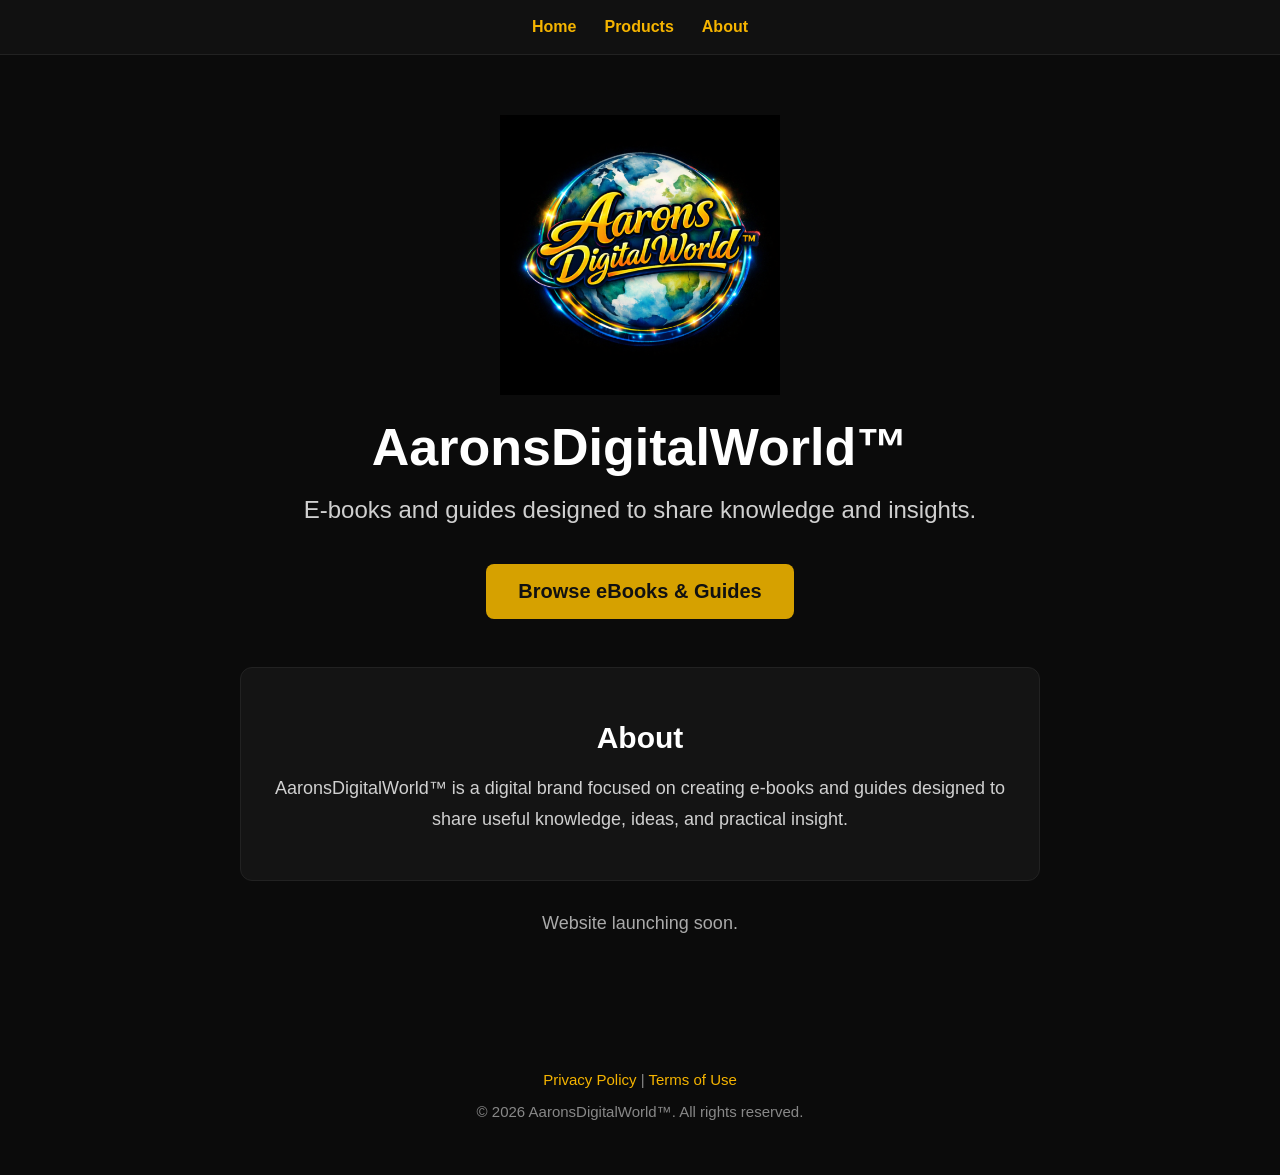
<file: index.html>
<!DOCTYPE html>
<html lang="en">
<head>
  <meta charset="UTF-8">
  <meta name="viewport" content="width=device-width, initial-scale=1.0">
  <title>AaronsDigitalWorld</title>
  <link rel="stylesheet" href="styles.css">
</head>
<body>
  <nav>
    <div class="nav-container">
      <a href="index.html">Home</a>
      <a href="products.html">Products</a>
      <a href="about.html">About</a>
    </div>
  </nav>

  <div class="container">
    <img src="logo.png" alt="AaronsDigitalWorld logo" class="logo">

    <h1>AaronsDigitalWorld™</h1>

    <p class="tagline">
      E-books and guides designed to share knowledge and insights.
    </p>

    <a href="https://aaronsdigitalworldtm.gumroad.com/l/qmhcf" class="button" target="_blank" rel="noopener noreferrer">
      Browse eBooks &amp; Guides
    </a>

    <div class="card center">
      <h2>About</h2>
      <p>
        AaronsDigitalWorld™ is a digital brand focused on creating e-books and guides
        designed to share useful knowledge, ideas, and practical insight.
      </p>
    </div>

    <p class="launch">Website launching soon.</p>
  </div>

  <div class="footer">
    <p>
      <a href="privacy.html">Privacy Policy</a> |
      <a href="terms.html">Terms of Use</a>
    </p>
    <p>© 2026 AaronsDigitalWorld™. All rights reserved.</p>
  </div>
</body>
</html>
</file>
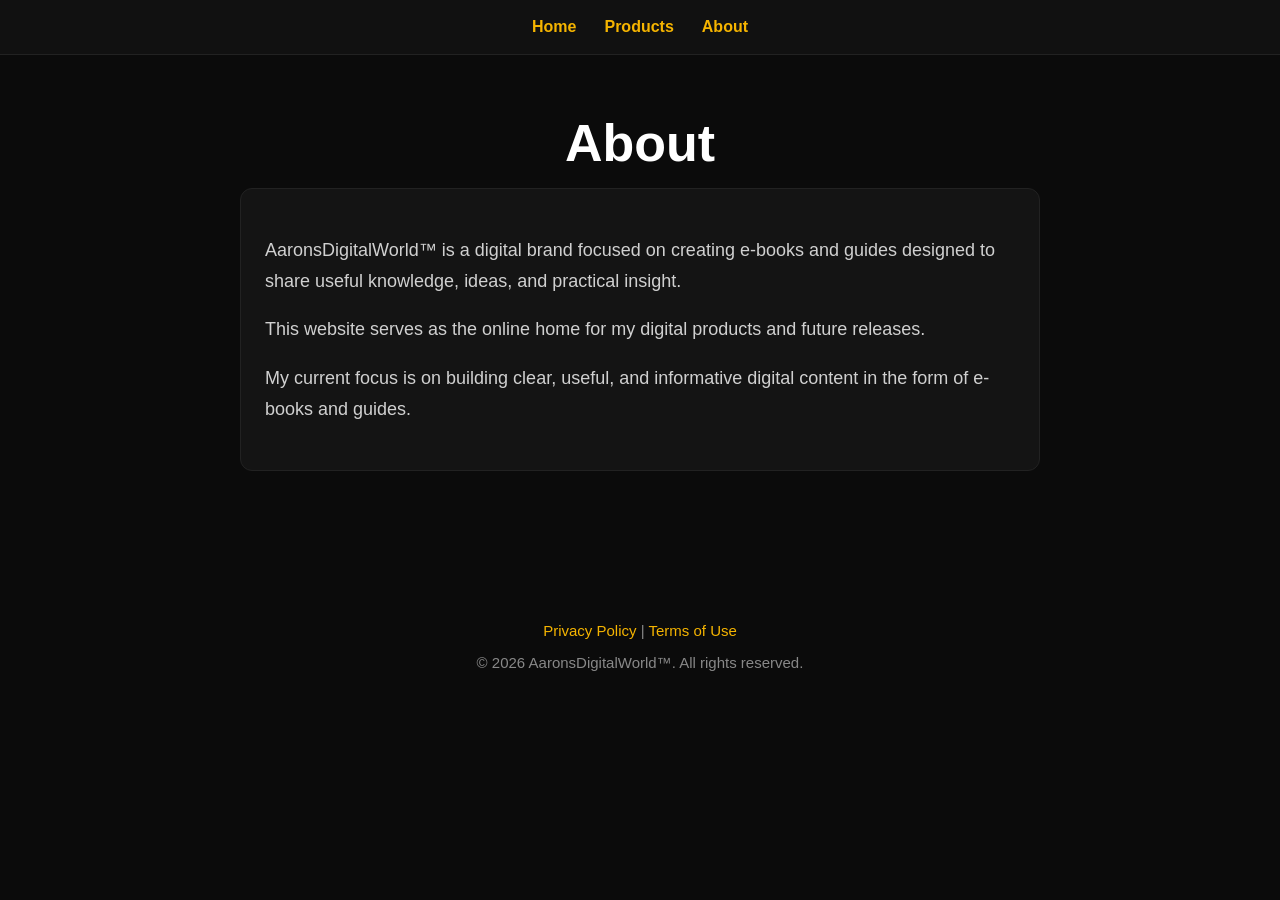
<file: about.html>
<!DOCTYPE html>
<html lang="en">
<head>
  <meta charset="UTF-8">
  <meta name="viewport" content="width=device-width, initial-scale=1.0">
  <title>About | AaronsDigitalWorld</title>
  <link rel="stylesheet" href="styles.css">
</head>
<body>
  <nav>
    <div class="nav-container">
      <a href="index.html">Home</a>
      <a href="products.html">Products</a>
      <a href="about.html">About</a>
    </div>
  </nav>

  <div class="container">
    <h1>About</h1>

    <div class="card">
      <p>
        AaronsDigitalWorld™ is a digital brand focused on creating e-books and guides
        designed to share useful knowledge, ideas, and practical insight.
      </p>
      <p>
        This website serves as the online home for my digital products and future releases.
      </p>
      <p>
        My current focus is on building clear, useful, and informative digital content in the
        form of e-books and guides.
      </p>
    </div>
  </div>

  <div class="footer">
    <p>
      <a href="privacy.html">Privacy Policy</a> |
      <a href="terms.html">Terms of Use</a>
    </p>
    <p>© 2026 AaronsDigitalWorld™. All rights reserved.</p>
  </div>
</body>
</html>
</file>
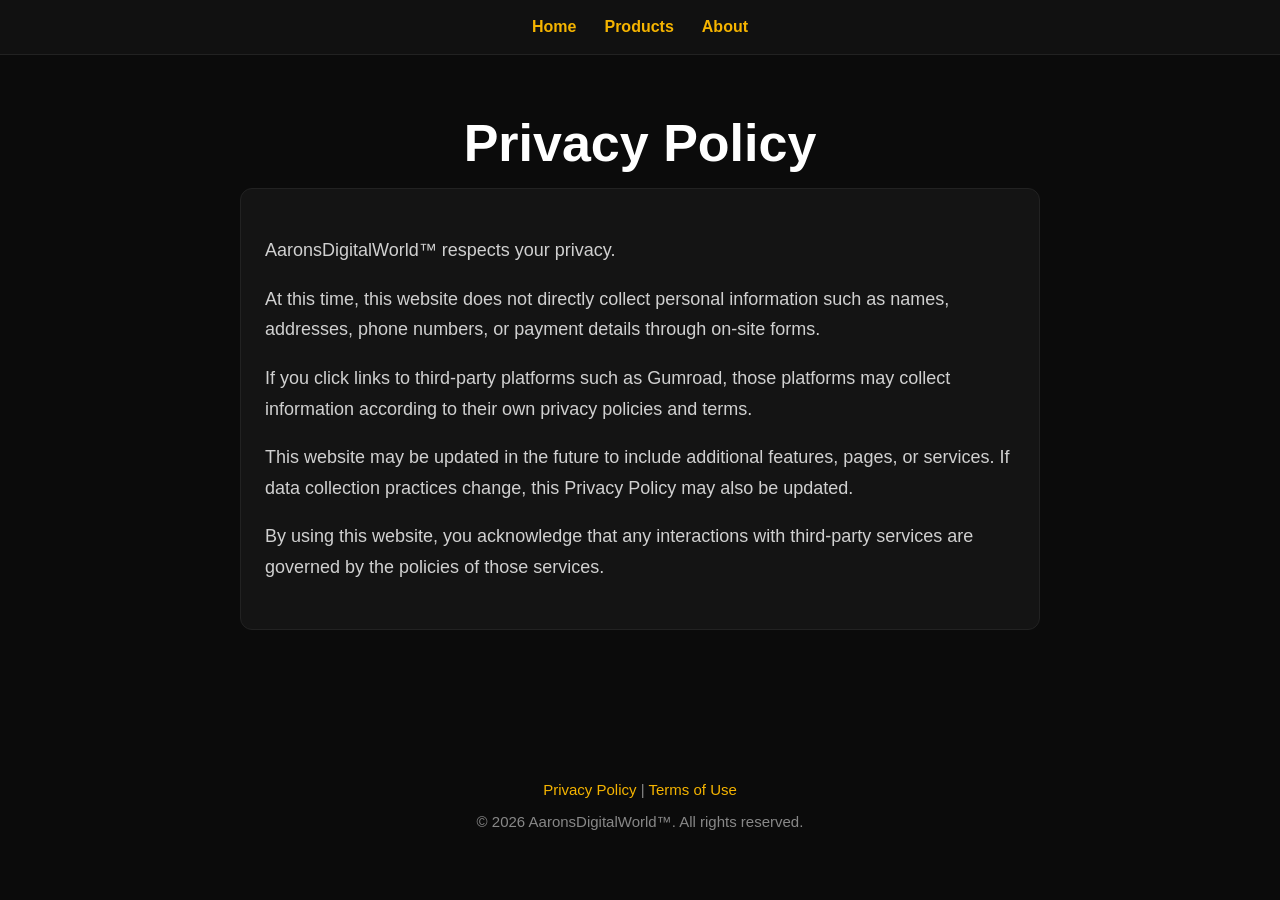
<file: privacy.html>
<!DOCTYPE html>
<html lang="en">
<head>
  <meta charset="UTF-8">
  <meta name="viewport" content="width=device-width, initial-scale=1.0">
  <title>Privacy Policy | AaronsDigitalWorld</title>
  <link rel="stylesheet" href="styles.css">
</head>
<body>
  <nav>
    <div class="nav-container">
      <a href="index.html">Home</a>
      <a href="products.html">Products</a>
      <a href="about.html">About</a>
    </div>
  </nav>

  <div class="container">
    <h1>Privacy Policy</h1>

    <div class="card">
      <p>
        AaronsDigitalWorld™ respects your privacy.
      </p>
      <p>
        At this time, this website does not directly collect personal information such as names,
        addresses, phone numbers, or payment details through on-site forms.
      </p>
      <p>
        If you click links to third-party platforms such as Gumroad, those platforms may collect
        information according to their own privacy policies and terms.
      </p>
      <p>
        This website may be updated in the future to include additional features, pages, or services.
        If data collection practices change, this Privacy Policy may also be updated.
      </p>
      <p>
        By using this website, you acknowledge that any interactions with third-party services are
        governed by the policies of those services.
      </p>
    </div>
  </div>

  <div class="footer">
    <p>
      <a href="privacy.html">Privacy Policy</a> |
      <a href="terms.html">Terms of Use</a>
    </p>
    <p>© 2026 AaronsDigitalWorld™. All rights reserved.</p>
  </div>
</body>
</html>
</file>
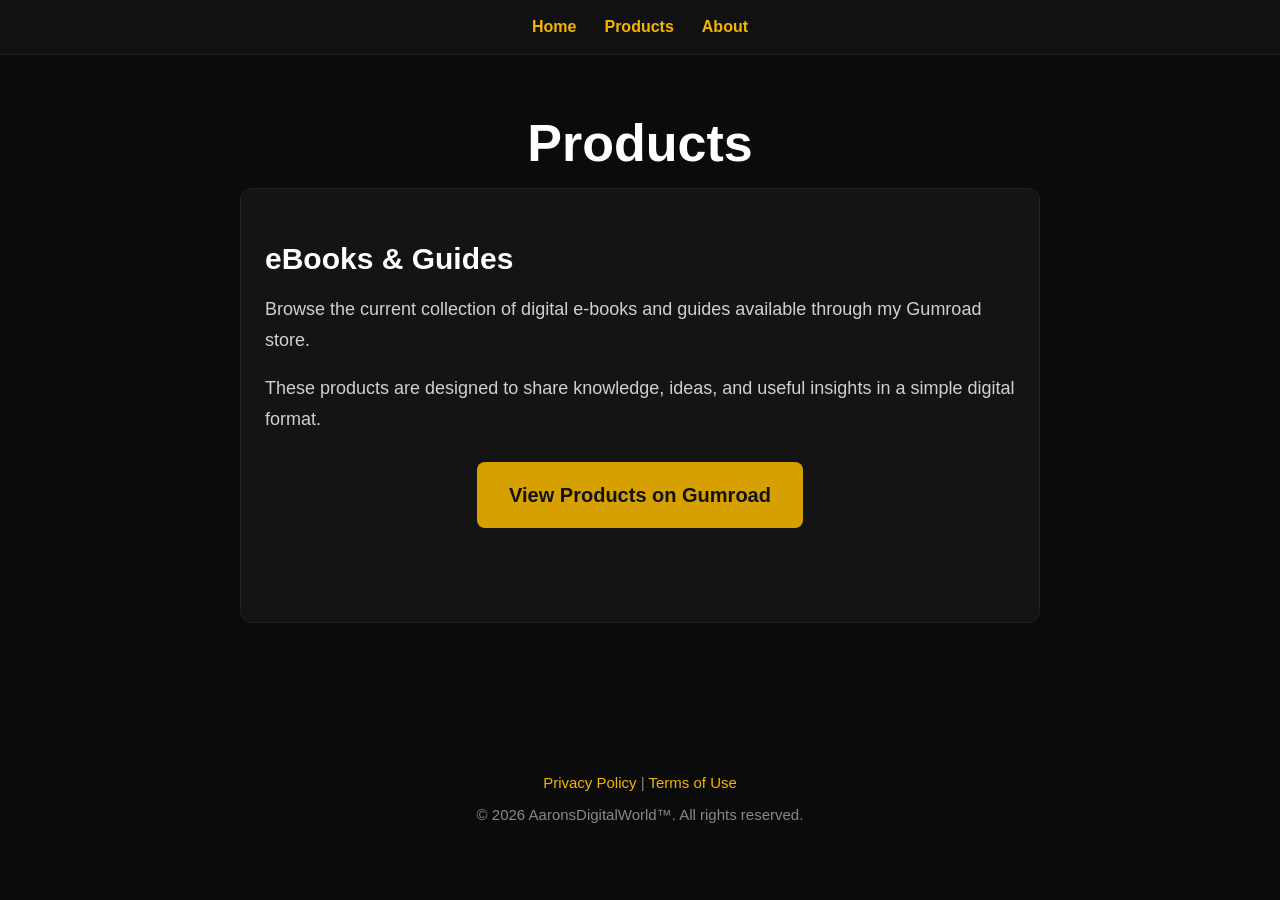
<file: products.html>
<!DOCTYPE html>
<html lang="en">
<head>
  <meta charset="UTF-8">
  <meta name="viewport" content="width=device-width, initial-scale=1.0">
  <title>Products | AaronsDigitalWorld</title>
  <link rel="stylesheet" href="styles.css">
</head>
<body>
  <nav>
    <div class="nav-container">
      <a href="index.html">Home</a>
      <a href="products.html">Products</a>
      <a href="about.html">About</a>
    </div>
  </nav>

  <div class="container">
    <h1>Products</h1>

    <div class="card">
      <h2>eBooks &amp; Guides</h2>
      <p>
        Browse the current collection of digital e-books and guides available through my Gumroad store.
      </p>
      <p>
        These products are designed to share knowledge, ideas, and useful insights in a simple digital format.
      </p>
      <p style="text-align:center; margin-top: 28px;">
        <a href="https://aaronsdigitalworldtm.gumroad.com/l/qmhcf" class="button" target="_blank" rel="noopener noreferrer">
          View Products on Gumroad
        </a>
      </p>
    </div>
  </div>

  <div class="footer">
    <p>
      <a href="privacy.html">Privacy Policy</a> |
      <a href="terms.html">Terms of Use</a>
    </p>
    <p>© 2026 AaronsDigitalWorld™. All rights reserved.</p>
  </div>
</body>
</html>
</file>
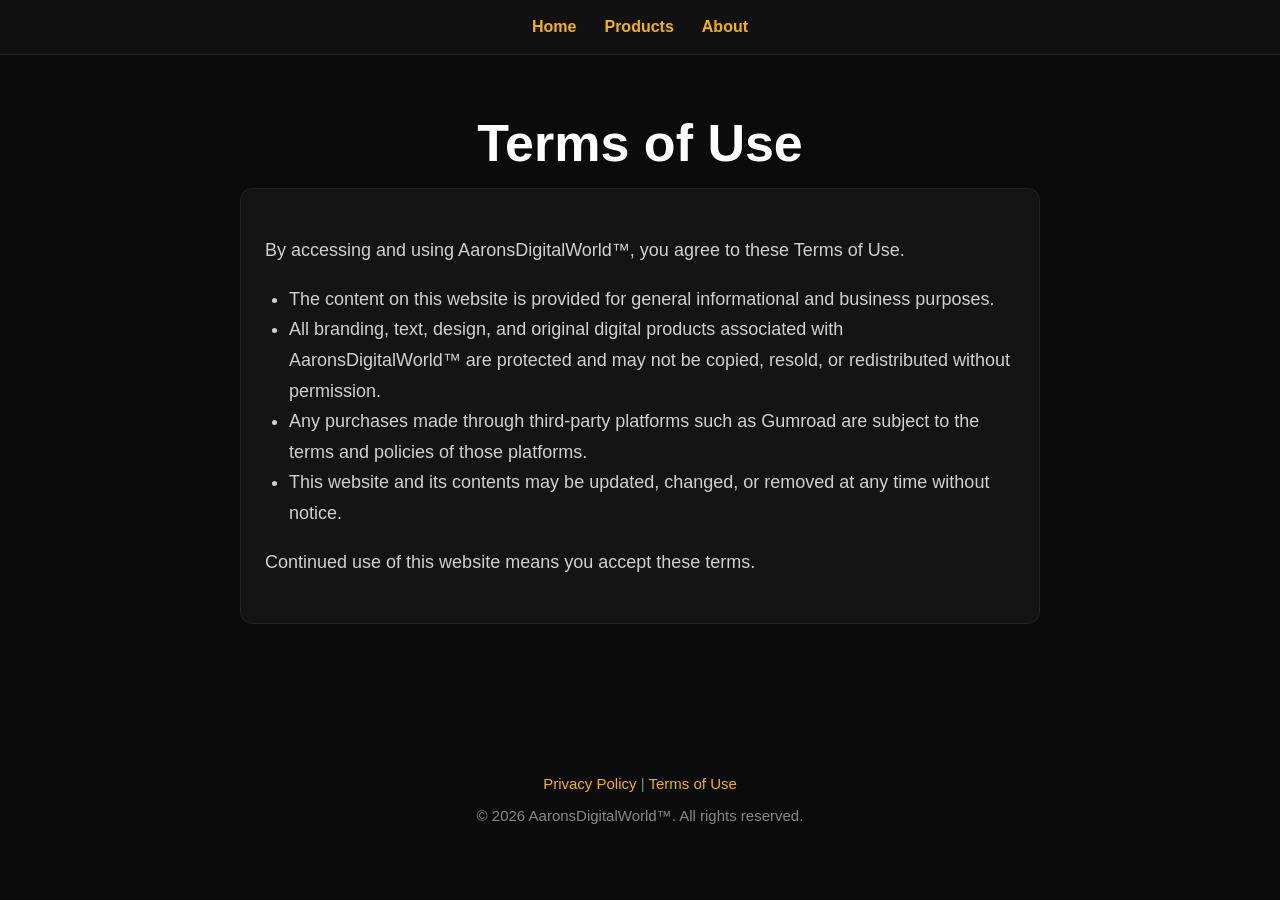
<file: terms.html>
<!DOCTYPE html>
<html lang="en">
<head>
  <meta charset="UTF-8">
  <meta name="viewport" content="width=device-width, initial-scale=1.0">
  <title>Terms of Use | AaronsDigitalWorld</title>
  <link rel="stylesheet" href="styles.css">
</head>
<body>
  <nav>
    <div class="nav-container">
      <a href="index.html">Home</a>
      <a href="products.html">Products</a>
      <a href="about.html">About</a>
    </div>
  </nav>

  <div class="container">
    <h1>Terms of Use</h1>

    <div class="card">
      <p>
        By accessing and using AaronsDigitalWorld™, you agree to these Terms of Use.
      </p>
      <ul>
        <li>The content on this website is provided for general informational and business purposes.</li>
        <li>All branding, text, design, and original digital products associated with AaronsDigitalWorld™ are protected and may not be copied, resold, or redistributed without permission.</li>
        <li>Any purchases made through third-party platforms such as Gumroad are subject to the terms and policies of those platforms.</li>
        <li>This website and its contents may be updated, changed, or removed at any time without notice.</li>
      </ul>
      <p>
        Continued use of this website means you accept these terms.
      </p>
    </div>
  </div>

  <div class="footer">
    <p>
      <a href="privacy.html">Privacy Policy</a> |
      <a href="terms.html">Terms of Use</a>
    </p>
    <p>© 2026 AaronsDigitalWorld™. All rights reserved.</p>
  </div>
</body>
</html>
</file>
<file: styles.css>
* {
  box-sizing: border-box;
}

body {
  margin: 0;
  font-family: Arial, Helvetica, sans-serif;
  background: #0b0b0b;
  color: #ffffff;
}

nav {
  background: #111111;
  border-bottom: 1px solid #222222;
  padding: 18px 20px;
}

.nav-container {
  max-width: 1100px;
  margin: 0 auto;
  display: flex;
  justify-content: center;
  gap: 28px;
  flex-wrap: wrap;
}

.nav-container a {
  color: #f5b400;
  text-decoration: none;
  font-weight: bold;
  font-size: 16px;
}

.nav-container a:hover {
  color: #ffd24d;
}

.container {
  max-width: 1000px;
  margin: 0 auto;
  padding: 60px 20px 80px;
  text-align: center;
}

.logo {
  width: 280px;
  max-width: 85%;
  height: auto;
  margin: 0 auto 24px;
  display: block;
}

h1 {
  font-size: 52px;
  margin: 0 0 16px;
  line-height: 1.1;
}

h2 {
  font-size: 30px;
  margin-bottom: 18px;
}

.tagline {
  font-size: 24px;
  color: #d0d0d0;
  max-width: 760px;
  margin: 0 auto 36px;
  line-height: 1.5;
}

.button {
  display: inline-block;
  background: #d6a100;
  color: #111111;
  text-decoration: none;
  font-weight: bold;
  font-size: 20px;
  padding: 16px 32px;
  border-radius: 8px;
  margin-bottom: 48px;
}

.button:hover {
  background: #e7b300;
}

.card {
  max-width: 800px;
  margin: 0 auto 32px;
  padding: 28px 24px;
  background: #141414;
  border: 1px solid #222222;
  border-radius: 12px;
  text-align: left;
}

.card.center {
  text-align: center;
}

.card p,
.card li {
  font-size: 18px;
  color: #d0d0d0;
  line-height: 1.7;
}

.card ul {
  padding-left: 24px;
}

.footer {
  text-align: center;
  padding: 24px 20px 40px;
  color: #888888;
  font-size: 15px;
}

.footer a {
  color: #f5b400;
  text-decoration: none;
}

.footer a:hover {
  color: #ffd24d;
}

.launch {
  font-size: 18px;
  color: #aaaaaa;
  margin-top: 10px;
}

@media (max-width: 700px) {
  .container {
    padding: 40px 18px 60px;
  }

  h1 {
    font-size: 38px;
  }

  h2 {
    font-size: 24px;
  }

  .tagline {
    font-size: 20px;
  }

  .button {
    font-size: 18px;
    width: 100%;
    max-width: 340px;
  }

  .card p,
  .card li {
    font-size: 17px;
  }
}
</file>
